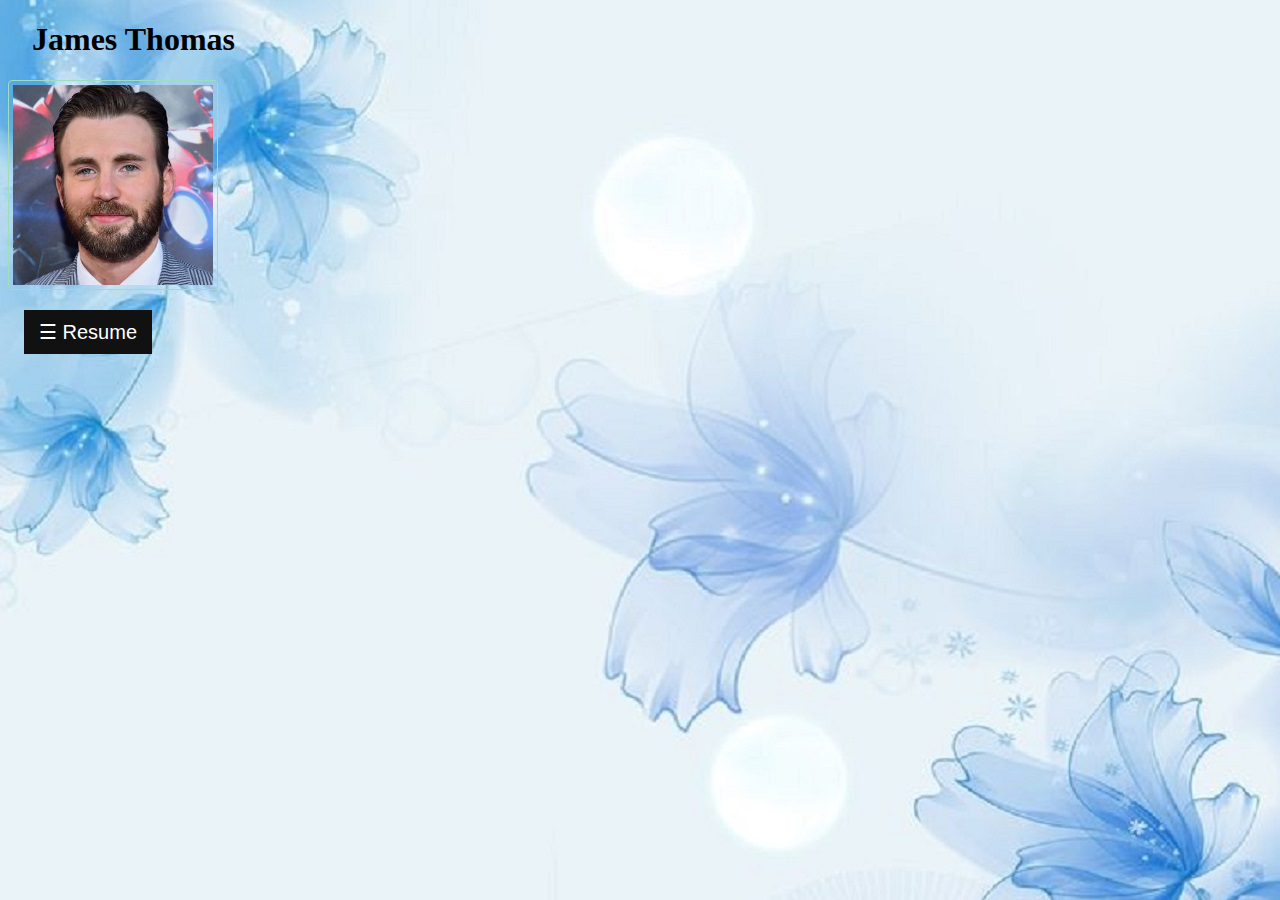
<file: index.html>
<!DOCTYPE html>
<html lang="en">
<head>
    <meta charset="UTF-8">
    <meta http-equiv="X-UA-Compatible" content="IE=edge">
    <meta name="viewport" content="width=device-width, initial-scale=1.0">
    <title>Resume</title>
    <link href="https://cdn.jsdelivr.net/npm/bootstrap@5.3.0-alpha1/dist/css/bootstrap.min.css" rel="stylesheet" integrity="sha384-GLhlTQ8iRABdZLl6O3oVMWSktQOp6b7In1Zl3/Jr59b6EGGoI1aFkw7cmDA6j6gD" crossorigin="anonymous">
    <script src="https://cdn.jsdelivr.net/npm/bootstrap@5.3.0-alpha1/dist/js/bootstrap.bundle.min.js" integrity="sha384-w76AqPfDkMBDXo30jS1Sgez6pr3x5MlQ1ZAGC+nuZB+EYdgRZgiwxhTBTkF7CXvN" crossorigin="anonymous"></script>
    <script src="https://ajax.googleapis.com/ajax/libs/jquery/3.6.3/jquery.min.js"></script>
    <script src="https://maxcdn.bootstrapcdn.com/bootstrap/3.4.1/js/bootstrap.min.js"></script>
    <div class="container w-30">
      
    <h1>&nbsp;&nbsp;&nbsp;James Thomas</h1>
  </div>
   <link rel="stylesheet" href="style.css">
</head>
<body style="background-image:url(./back.jpg);">
    <centre>
    <!-- profile pic -->
      <div>
        <img src="download.jpg" class="rounded float-end" alt="...">
        
      </div> 
    </centre>
   

    <div id="mySidebar" class="sidebar">
      <a href="javascript:void(0)" class="closebtn" onclick="closeNav()">×</a>
      <a href="contact.html">Contact</a>
      <a href="objective.html">Objective</a>
      <a href="skill.html">Skill</a>
      <a href="education.html">Education</a>
      <a href="project.html">Project</a>
      <a href="publication.html">Publication</a>
      <a href="certification.html">Certification</a>

    </div>
    
    <div id="main">
      <button class="openbtn" onclick="openNav()">☰ Resume</button>  
      
    </div>
    
    <script>
    function openNav() {
      document.getElementById("mySidebar").style.width = "250px";
      document.getElementById("main").style.marginLeft = "250px";
    }
    
    function closeNav() {
      document.getElementById("mySidebar").style.width = "0";
      document.getElementById("main").style.marginLeft= "0";
    }
    </script>
  
</body>
</html>
</file>
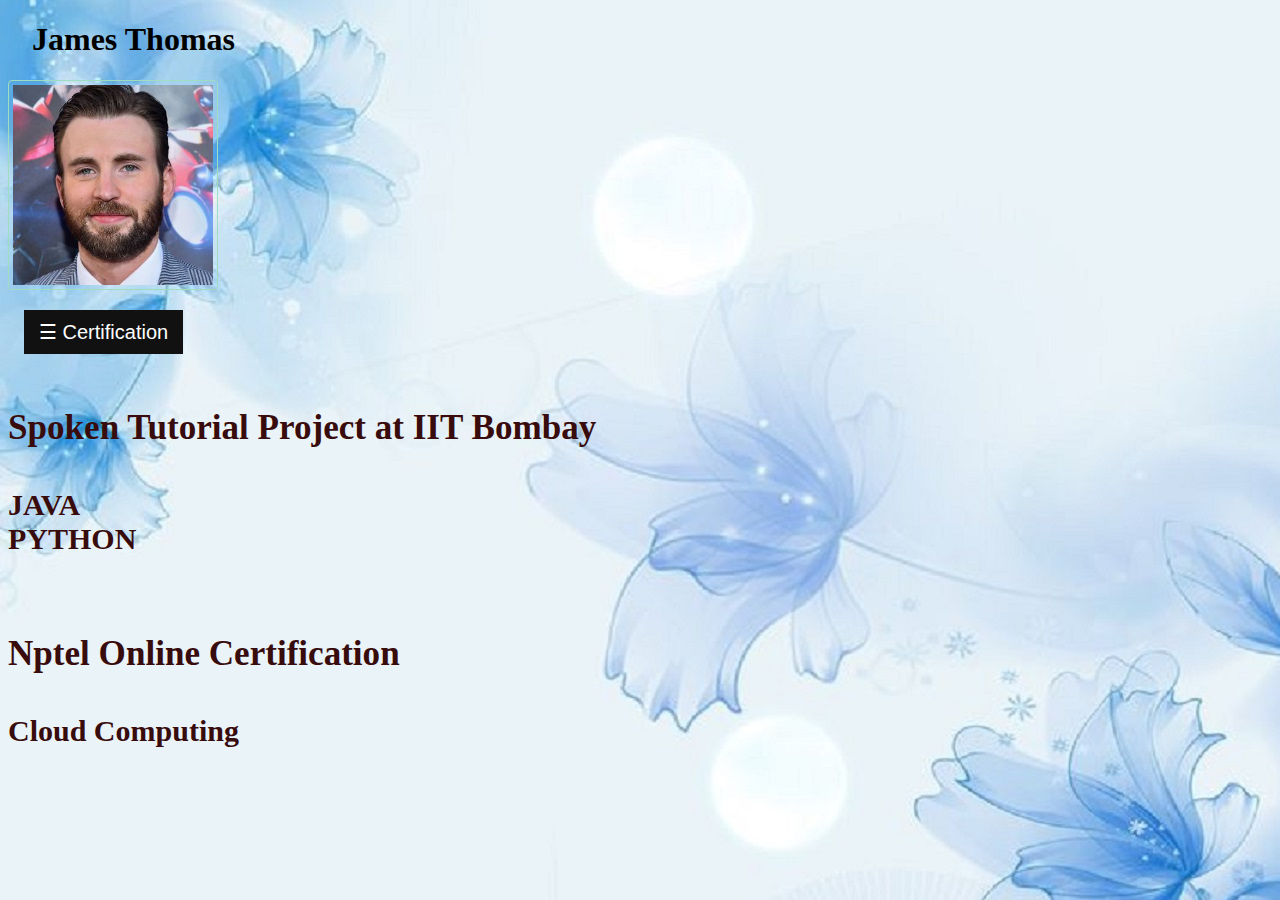
<file: certification.html>
<!DOCTYPE html>
<html lang="en">
<head>
    <meta charset="UTF-8">
    <meta http-equiv="X-UA-Compatible" content="IE=edge">
    <meta name="viewport" content="width=device-width, initial-scale=1.0">
    <title>Resume</title>
    <link href="https://cdn.jsdelivr.net/npm/bootstrap@5.3.0-alpha1/dist/css/bootstrap.min.css" rel="stylesheet" integrity="sha384-GLhlTQ8iRABdZLl6O3oVMWSktQOp6b7In1Zl3/Jr59b6EGGoI1aFkw7cmDA6j6gD" crossorigin="anonymous">
    <script src="https://cdn.jsdelivr.net/npm/bootstrap@5.3.0-alpha1/dist/js/bootstrap.bundle.min.js" integrity="sha384-w76AqPfDkMBDXo30jS1Sgez6pr3x5MlQ1ZAGC+nuZB+EYdgRZgiwxhTBTkF7CXvN" crossorigin="anonymous"></script>
    <script src="https://ajax.googleapis.com/ajax/libs/jquery/3.6.3/jquery.min.js"></script>
    <script src="https://maxcdn.bootstrapcdn.com/bootstrap/3.4.1/js/bootstrap.min.js"></script>
    <h1>&nbsp;&nbsp;&nbsp;James Thomas</h1>
   <link rel="stylesheet" href="style.css">
   <link rel="stylesheet" href="new.css">
</head>
<body style="background-image:url(./back.jpg);">
    <centre>
    <!-- profile pic -->
      <div>
        <img src="download.jpg" class="rounded float-end" alt="...">
        
      </div> 
    </centre>
   

    <div id="mySidebar" class="sidebar">
      <a href="javascript:void(0)" class="closebtn" onclick="closeNav()">×</a>
      <a href="contact.html">Contact</a>
      <a href="objective.html">Objective</a>
      <a href="skill.html">Skill</a>
      <a href="education.html">Education</a>
      <a href="project.html">Project</a>
      <a href="publication.html">Publication</a>
      <a href="certification.html">Certification</a>

    </div>
    
    <div id="main">
      <button class="openbtn" onclick="openNav()">☰ Certification</button>  
      
    </div>
    
    <script>
    function openNav() {
      document.getElementById("mySidebar").style.width = "250px";
      document.getElementById("main").style.marginLeft = "250px";
    }
    
    function closeNav() {
      document.getElementById("mySidebar").style.width = "0";
      document.getElementById("main").style.marginLeft= "0";
    }
    </script>
 
  <div class="container w-50" id="g">
      <h3><b> Spoken Tutorial Project at IIT Bombay </b> </h3>
        <div>
            <ul><h4>
                <li> JAVA </li>
                <li> PYTHON</li>

            </h4></ul>
        </div>
  </div>
  <div class="container w-50" id="g">
    <h3><b> Nptel Online Certification </b> </h3>
      <div>
          <ul><h4>
              <li> Cloud Computing </li>
             

          </h4></ul>
      </div>
</div>
</body>
</html>
</file>
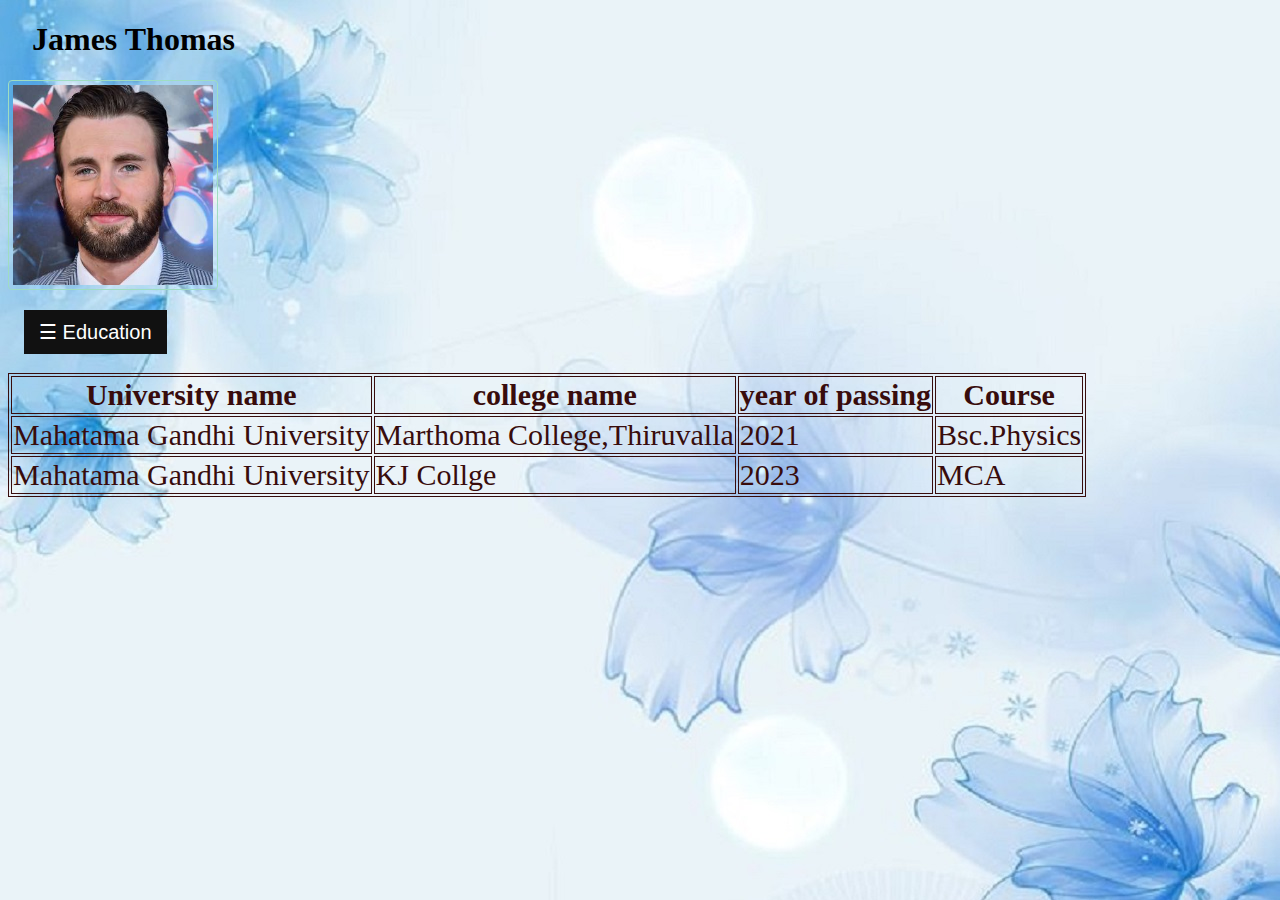
<file: education.html>
<!DOCTYPE html>
<html lang="en">
<head>
    <meta charset="UTF-8">
    <meta http-equiv="X-UA-Compatible" content="IE=edge">
    <meta name="viewport" content="width=device-width, initial-scale=1.0">
    <title>Resume</title>
    <link href="https://cdn.jsdelivr.net/npm/bootstrap@5.3.0-alpha1/dist/css/bootstrap.min.css" rel="stylesheet" integrity="sha384-GLhlTQ8iRABdZLl6O3oVMWSktQOp6b7In1Zl3/Jr59b6EGGoI1aFkw7cmDA6j6gD" crossorigin="anonymous">
    <script src="https://cdn.jsdelivr.net/npm/bootstrap@5.3.0-alpha1/dist/js/bootstrap.bundle.min.js" integrity="sha384-w76AqPfDkMBDXo30jS1Sgez6pr3x5MlQ1ZAGC+nuZB+EYdgRZgiwxhTBTkF7CXvN" crossorigin="anonymous"></script>
    <script src="https://ajax.googleapis.com/ajax/libs/jquery/3.6.3/jquery.min.js"></script>
    <script src="https://maxcdn.bootstrapcdn.com/bootstrap/3.4.1/js/bootstrap.min.js"></script>
    <h1>&nbsp;&nbsp;&nbsp;James Thomas</h1>
   <link rel="stylesheet" href="style.css">
   <link rel="stylesheet" href="new.css">
   <style>
    table,tr,th,td{ border:1px solid;  }
   </style>
</head>
<body style="background-image:url(./back.jpg);">
    <centre>
    <!-- profile pic -->
      <div>
        <img src="download.jpg" class="rounded float-end" alt="...">
        
      </div> 
    </centre>
   

    <div id="mySidebar" class="sidebar">
      <a href="javascript:void(0)" class="closebtn" onclick="closeNav()">×</a>
      <a href="contact.html">Contact</a>
      <a href="objective.html">Objective</a>
      <a href="skill.html">Skill</a>
      <a href="education.html">Education</a>
      <a href="project.html">Project</a>
      <a href="publication.html">Publication</a>
      <a href="certification.html">Certification</a>

    </div>
    
    <div id="main">
      <button class="openbtn" onclick="openNav()">☰ Education</button>  
      
    </div>
    
    <script>
    function openNav() {
      document.getElementById("mySidebar").style.width = "250px";
      document.getElementById("main").style.marginLeft = "250px";
    }
    
    function closeNav() {
      document.getElementById("mySidebar").style.width = "0";
      document.getElementById("main").style.marginLeft= "0";
    }
    </script>
 
 
  <div class="container w-45" id="g">
    <table>
    <tr> 
    <th>University name</th>
    <th> college name</th>
    <th>year of passing</th>
    <th>Course</th>
    </tr>
    <tr>
        <td>Mahatama Gandhi University</td>
        <td>Marthoma College,Thiruvalla</td>
        <td>2021</td>
        <td>Bsc.Physics</td>
    </tr>
    <tr>
    <td>Mahatama Gandhi University</td>
        <td>KJ Collge </td>
        <td>2023</td>
        <td>MCA</td>
    </tr>
</table>
</div>
</body>
</html>
</file>
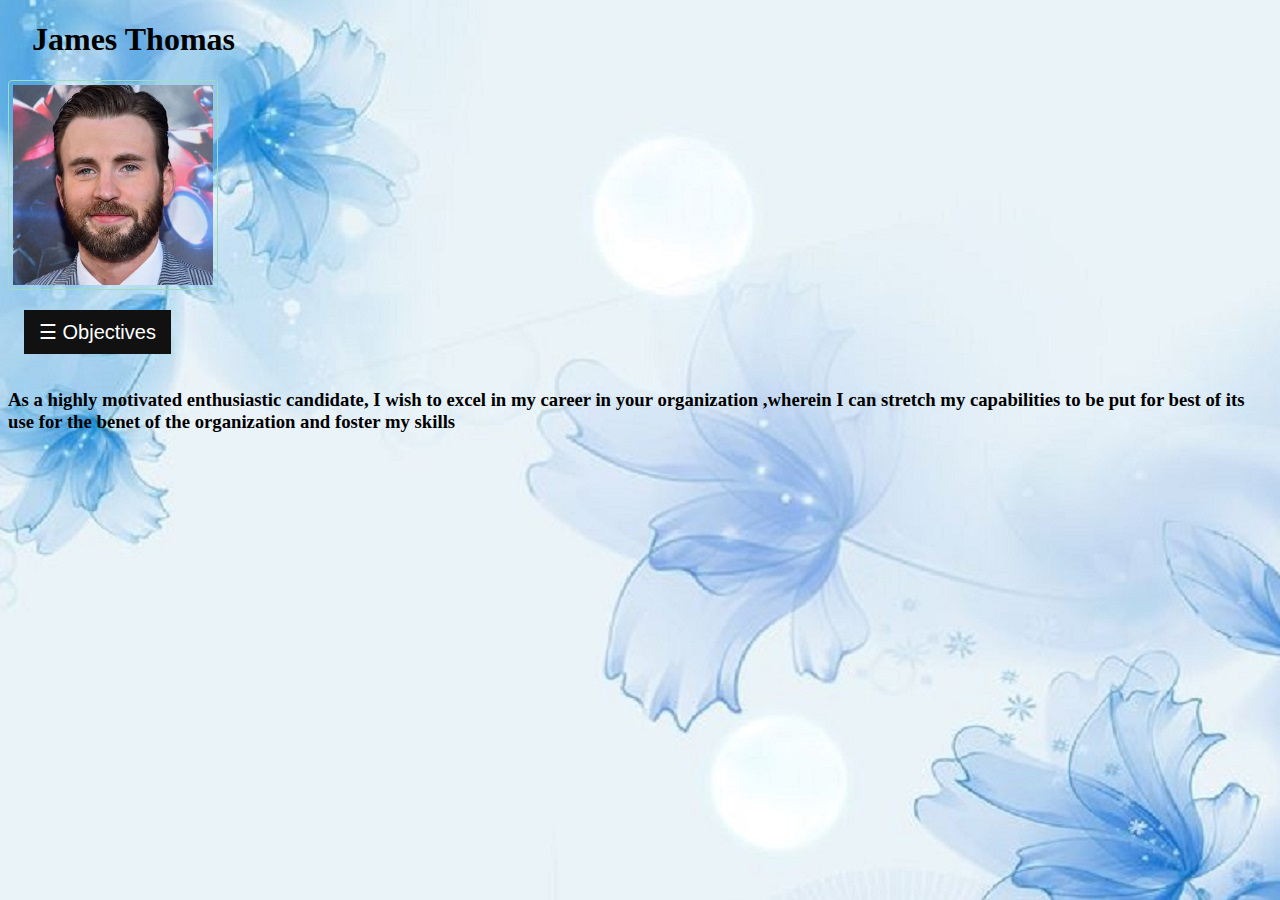
<file: objective.html>
<!DOCTYPE html>
<html lang="en">
<head>
    <meta charset="UTF-8">
    <meta http-equiv="X-UA-Compatible" content="IE=edge">
    <meta name="viewport" content="width=device-width, initial-scale=1.0">
    <title>Resume</title>
    <link href="https://cdn.jsdelivr.net/npm/bootstrap@5.3.0-alpha1/dist/css/bootstrap.min.css" rel="stylesheet" integrity="sha384-GLhlTQ8iRABdZLl6O3oVMWSktQOp6b7In1Zl3/Jr59b6EGGoI1aFkw7cmDA6j6gD" crossorigin="anonymous">
    <script src="https://cdn.jsdelivr.net/npm/bootstrap@5.3.0-alpha1/dist/js/bootstrap.bundle.min.js" integrity="sha384-w76AqPfDkMBDXo30jS1Sgez6pr3x5MlQ1ZAGC+nuZB+EYdgRZgiwxhTBTkF7CXvN" crossorigin="anonymous"></script>
    <script src="https://ajax.googleapis.com/ajax/libs/jquery/3.6.3/jquery.min.js"></script>
    <script src="https://maxcdn.bootstrapcdn.com/bootstrap/3.4.1/js/bootstrap.min.js"></script>
    <h1>&nbsp;&nbsp;&nbsp;James Thomas</h1>
   <link rel="stylesheet" href="style.css">
</head>
<body style="background-image:url(./back.jpg);">
    <centre>
    <!-- profile pic -->
      <div>
        <img src="download.jpg" class="rounded float-end" alt="...">
        
      </div> 
    </centre>
   

    <div id="mySidebar" class="sidebar">
      <a href="javascript:void(0)" class="closebtn" onclick="closeNav()">×</a>
      <a href="contact.html">Contact</a>
      <a href="objective.html">Objective</a>
      <a href="skill.html">Skill</a>
      <a href="education.html">Education</a>
      <a href="project.html">Project</a>
      <a href="publication.html">Publication</a>
      <a href="certification.html">Certification</a>

    </div>
    
    <div id="main">
      <button class="openbtn" onclick="openNav()">☰ Objectives</button>  
      
    </div>
    
    <script>
    function openNav() {
      document.getElementById("mySidebar").style.width = "250px";
      document.getElementById("main").style.marginLeft = "250px";
    }
    
    function closeNav() {
      document.getElementById("mySidebar").style.width = "0";
      document.getElementById("main").style.marginLeft= "0";
    }
    </script>
  <div class="container w-50" id="f">
    <h3>As a highly motivated enthusiastic candidate, I wish to excel in my career in your organization ,wherein I can stretch my capabilities to be put for best of its use for the benet of the organization and foster my skills
    </h3>
  </div>
</body>
</html>
</file>
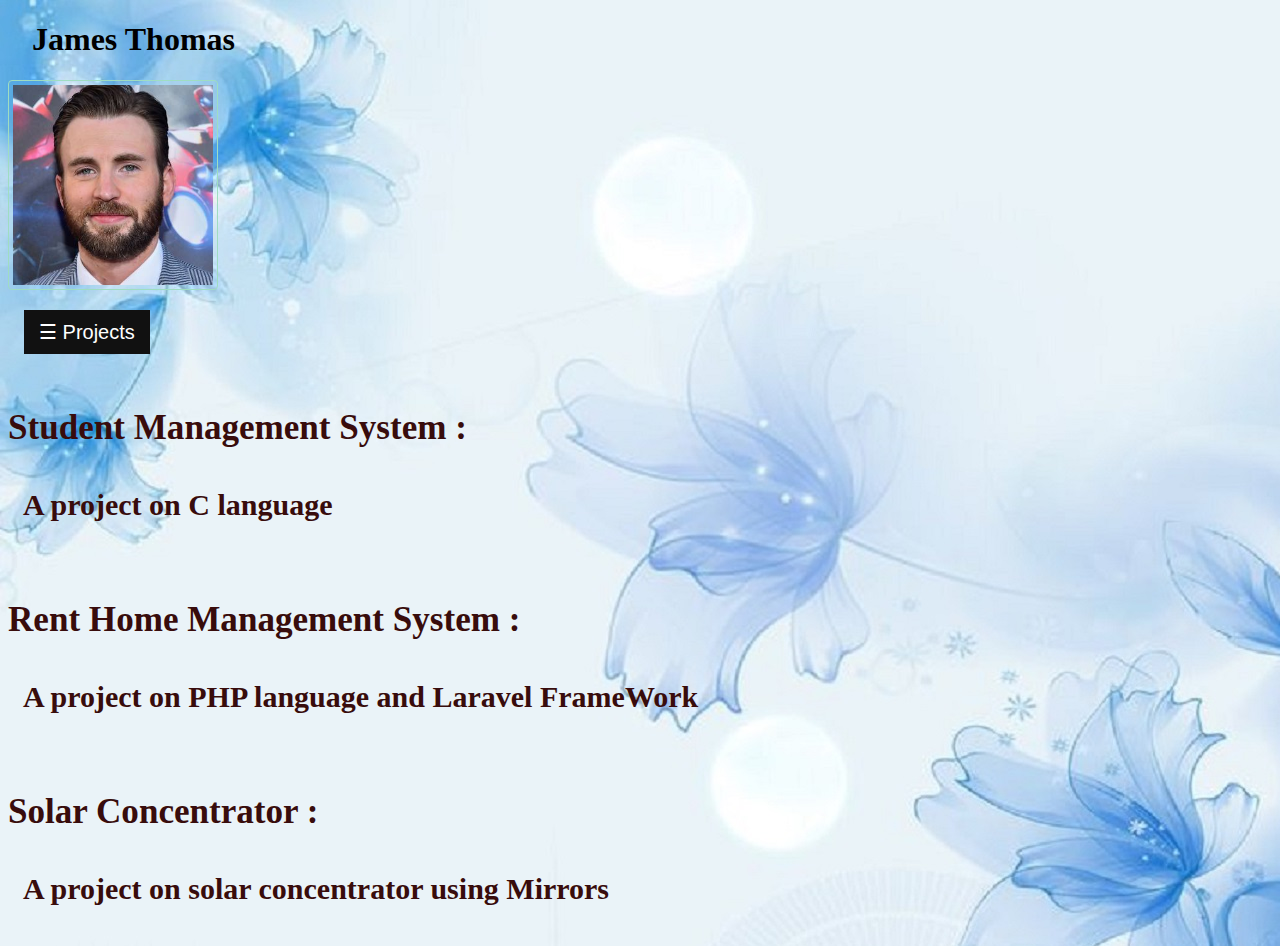
<file: project.html>
<!DOCTYPE html>
<html lang="en">
<head>
    <meta charset="UTF-8">
    <meta http-equiv="X-UA-Compatible" content="IE=edge">
    <meta name="viewport" content="width=device-width, initial-scale=1.0">
    <title>Resume</title>
    <link href="https://cdn.jsdelivr.net/npm/bootstrap@5.3.0-alpha1/dist/css/bootstrap.min.css" rel="stylesheet" integrity="sha384-GLhlTQ8iRABdZLl6O3oVMWSktQOp6b7In1Zl3/Jr59b6EGGoI1aFkw7cmDA6j6gD" crossorigin="anonymous">
    <script src="https://cdn.jsdelivr.net/npm/bootstrap@5.3.0-alpha1/dist/js/bootstrap.bundle.min.js" integrity="sha384-w76AqPfDkMBDXo30jS1Sgez6pr3x5MlQ1ZAGC+nuZB+EYdgRZgiwxhTBTkF7CXvN" crossorigin="anonymous"></script>
    <script src="https://ajax.googleapis.com/ajax/libs/jquery/3.6.3/jquery.min.js"></script>
    <script src="https://maxcdn.bootstrapcdn.com/bootstrap/3.4.1/js/bootstrap.min.js"></script>
    <h1>&nbsp;&nbsp;&nbsp;James Thomas</h1>
   <link rel="stylesheet" href="style.css">
   <link rel="stylesheet" href="new.css">
</head>
<body style="background-image:url(./back.jpg);">
    <centre>
    <!-- profile pic -->
      <div>
        <img src="download.jpg" class="rounded float-end" alt="...">
        
      </div> 
    </centre>
   

    <div id="mySidebar" class="sidebar">
      <a href="javascript:void(0)" class="closebtn" onclick="closeNav()">×</a>
      <a href="contact.html">Contact</a>
      <a href="objective.html">Objective</a>
      <a href="skill.html">Skill</a>
      <a href="education.html">Education</a>
      <a href="project.html">Project</a>
      <a href="publication.html">Publication</a>
      <a href="certification.html">Certification</a>

    </div>
    
    <div id="main">
      <button class="openbtn" onclick="openNav()">☰ Projects</button>  
      
    </div>
    
    <script>
    function openNav() {
      document.getElementById("mySidebar").style.width = "250px";
      document.getElementById("main").style.marginLeft = "250px";
    }
    
    function closeNav() {
      document.getElementById("mySidebar").style.width = "0";
      document.getElementById("main").style.marginLeft= "0";
    }
    </script>
  <div class="container w-50" id="g">
    <h3>Student Management System :</h3>
     <h4>&nbsp&nbspA project on C language</h4>
  </div>
  <div class="container w-50" id="g">
      <h3>Rent Home Management System :</h3>
       <h4>&nbsp&nbspA project on PHP language and Laravel FrameWork</h4>
  </div>
  <div class="container w-50" id="g">
    <h3>Solar Concentrator :</h3>
     <h4>&nbsp&nbspA project on solar concentrator using Mirrors</h4>
    </div>
</body>
</html>
</file>
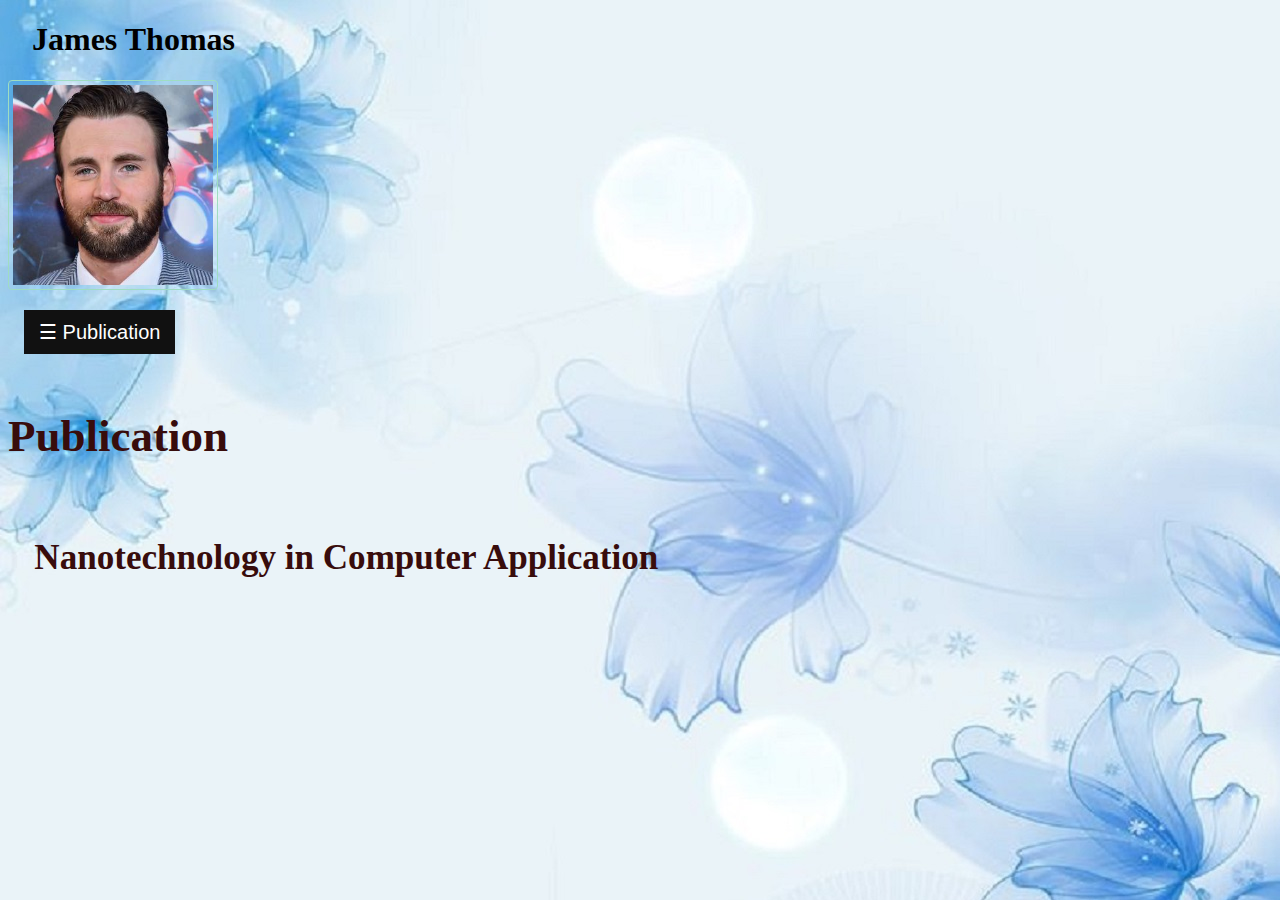
<file: publication.html>
<!DOCTYPE html>
<html lang="en">
<head>
    <meta charset="UTF-8">
    <meta http-equiv="X-UA-Compatible" content="IE=edge">
    <meta name="viewport" content="width=device-width, initial-scale=1.0">
    <title>Resume</title>
    <link href="https://cdn.jsdelivr.net/npm/bootstrap@5.3.0-alpha1/dist/css/bootstrap.min.css" rel="stylesheet" integrity="sha384-GLhlTQ8iRABdZLl6O3oVMWSktQOp6b7In1Zl3/Jr59b6EGGoI1aFkw7cmDA6j6gD" crossorigin="anonymous">
    <script src="https://cdn.jsdelivr.net/npm/bootstrap@5.3.0-alpha1/dist/js/bootstrap.bundle.min.js" integrity="sha384-w76AqPfDkMBDXo30jS1Sgez6pr3x5MlQ1ZAGC+nuZB+EYdgRZgiwxhTBTkF7CXvN" crossorigin="anonymous"></script>
    <script src="https://ajax.googleapis.com/ajax/libs/jquery/3.6.3/jquery.min.js"></script>
    <script src="https://maxcdn.bootstrapcdn.com/bootstrap/3.4.1/js/bootstrap.min.js"></script>
    <h1>&nbsp;&nbsp;&nbsp;James Thomas</h1>
   <link rel="stylesheet" href="style.css">
   <link rel="stylesheet" href="new.css">
</head>
<body style="background-image:url(./back.jpg);">
    <centre>
    <!-- profile pic -->
      <div>
        <img src="download.jpg" class="rounded float-end" alt="...">
        
      </div> 
    </centre>
   

    <div id="mySidebar" class="sidebar">
      <a href="javascript:void(0)" class="closebtn" onclick="closeNav()">×</a>
      <a href="contact.html">Contact</a>
      <a href="objective.html">Objective</a>
      <a href="skill.html">Skill</a>
      <a href="education.html">Education</a>
      <a href="project.html">Project</a>
      <a href="publication.html">Publication</a>
      <a href="certification.html">Certification</a>

    </div>
    
    <div id="main">
      <button class="openbtn" onclick="openNav()">☰ Publication</button>  
      
    </div>
    
    <script>
    function openNav() {
      document.getElementById("mySidebar").style.width = "250px";
      document.getElementById("main").style.marginLeft = "250px";
    }
    
    function closeNav() {
      document.getElementById("mySidebar").style.width = "0";
      document.getElementById("main").style.marginLeft= "0";
    }
    </script>
 
  <div class="container w-50" id="g">
      <h2><b>Publication </h2>
       
  </div>
  <div class="container w-50" id="g">
    <h3>&nbsp&nbsp&nbspNanotechnology in Computer Application</h3>
    </div>
</body>
</html>
</file>
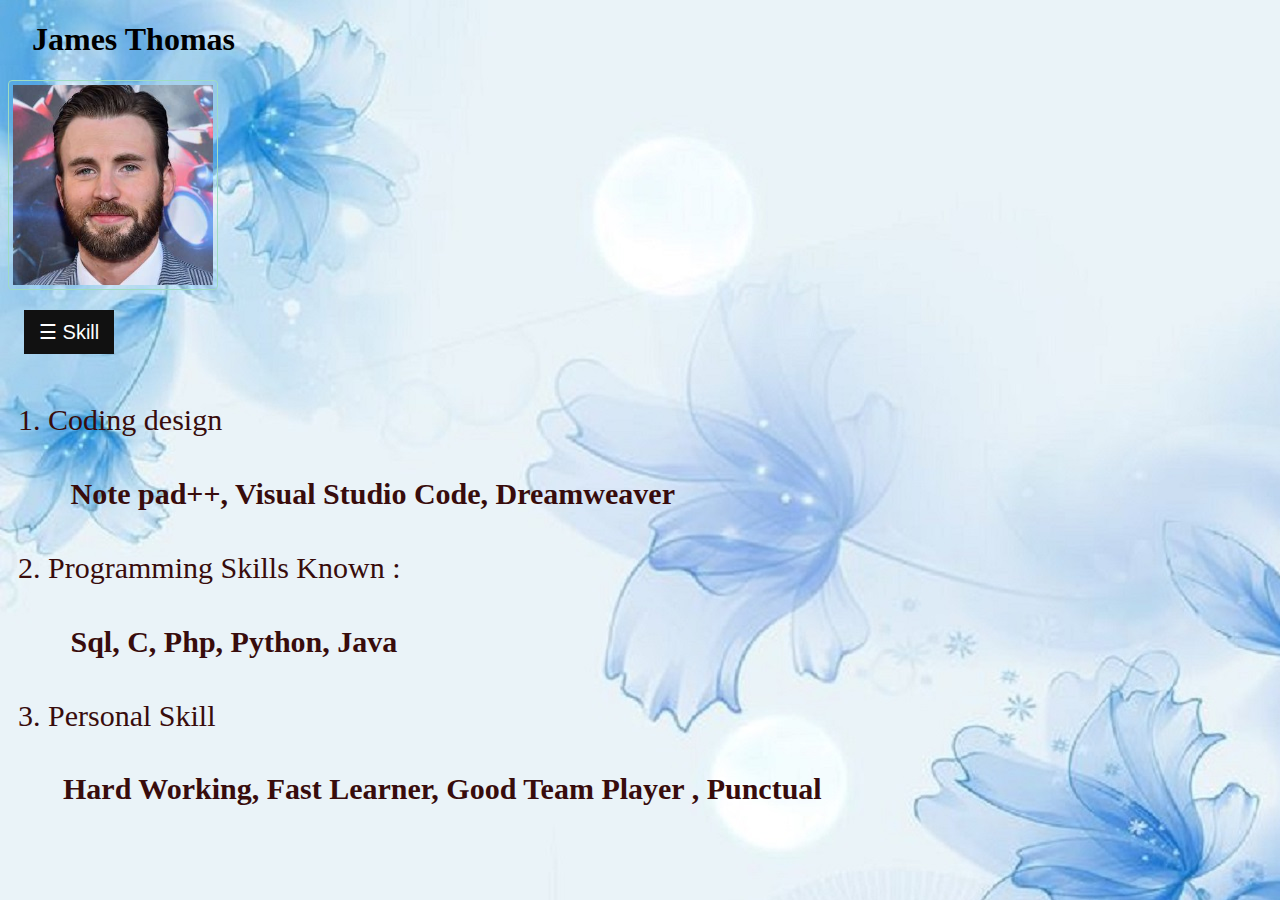
<file: skill.html>
<!DOCTYPE html>
<html lang="en">
<head>
    <meta charset="UTF-8">
    <meta http-equiv="X-UA-Compatible" content="IE=edge">
    <meta name="viewport" content="width=device-width, initial-scale=1.0">
    <title>Resume</title>
    <link href="https://cdn.jsdelivr.net/npm/bootstrap@5.3.0-alpha1/dist/css/bootstrap.min.css" rel="stylesheet" integrity="sha384-GLhlTQ8iRABdZLl6O3oVMWSktQOp6b7In1Zl3/Jr59b6EGGoI1aFkw7cmDA6j6gD" crossorigin="anonymous">
    <script src="https://cdn.jsdelivr.net/npm/bootstrap@5.3.0-alpha1/dist/js/bootstrap.bundle.min.js" integrity="sha384-w76AqPfDkMBDXo30jS1Sgez6pr3x5MlQ1ZAGC+nuZB+EYdgRZgiwxhTBTkF7CXvN" crossorigin="anonymous"></script>
    <script src="https://ajax.googleapis.com/ajax/libs/jquery/3.6.3/jquery.min.js"></script>
    <script src="https://maxcdn.bootstrapcdn.com/bootstrap/3.4.1/js/bootstrap.min.js"></script>
    <h1>&nbsp;&nbsp;&nbsp;James Thomas</h1>
   <link rel="stylesheet" href="style.css">
   <link rel="stylesheet" href="new.css">
</head>
<body style="background-image:url(./back.jpg);">
    <centre>
    <!-- profile pic -->
      <div>
        <img src="download.jpg" class="rounded float-end" alt="...">
        
      </div> 
    </centre>
   

    <div id="mySidebar" class="sidebar">
      <a href="javascript:void(0)" class="closebtn" onclick="closeNav()">×</a>
      <a href="contact.html">Contact</a>
      <a href="objective.html">Objective</a>
      <a href="skill.html">Skill</a>
      <a href="education.html">Education</a>
      <a href="project.html">Project</a>
      <a href="publication.html">Publication</a>
      <a href="certification.html">Certification</a>

    </div>
    
    <div id="main">
      <button class="openbtn" onclick="openNav()">☰ Skill</button>  
      
    </div>
    
    <script>
    function openNav() {
      document.getElementById("mySidebar").style.width = "250px";
      document.getElementById("main").style.marginLeft = "250px";
    }
    
    function closeNav() {
      document.getElementById("mySidebar").style.width = "0";
      document.getElementById("main").style.marginLeft= "0";
    }
    </script>
  <div class="container w-50" id="g">
    <ol>
    <li>Coding design</li>
       <h4>&nbsp&nbsp&nbspNote pad++, Visual Studio Code, Dreamweaver </h4>
    <li>Programming Skills Known :</li>
       <h4>&nbsp&nbsp&nbspSql, C, Php, Python, Java </h4>
     <li>Personal Skill</li>
     <h4>&nbsp&nbspHard Working, Fast Learner, Good Team Player , Punctual  </h4>

   </ol>
  </div>

   
</body>
</html>
</file>
<file: style.css>
img {
 border: 1px solid #9fddc1;
 border-radius: 4px;
 padding: 4px;
 width: 200px;
 
}
ul {
 list-style-type: none;
 margin: 0;
 padding: 0;
}
.sidebar {
 height: 100%;
 width: 0;
 position: fixed;
 z-index: 1;
 top: 0;
 left: 0;
 background-color: #111;
 overflow-x: hidden;
 transition: 0.5s;
 padding-top: 60px;
}

.sidebar a {
 padding: 8px 8px 8px 32px;
 text-decoration: none;
 font-size: 25px;
 color: #818181;
 display: block;
 transition: 0.3s;
}

.sidebar a:hover {
 color: #f1f1f1;
}

.sidebar .closebtn {
 position: absolute;
 top: 0;
 right: 25px;
 font-size: 36px;
 margin-left: 50px;
}

.openbtn {
 font-size: 20px;
 cursor: pointer;
 background-color: #111;
 color: white;
 padding: 10px 15px;
 border: none;
}

.openbtn:hover {
 background-color: #adcae6;
}

#main {
 transition: margin-left .5s;
 padding: 16px;
}

/* On smaller screens, where height is less than 450px, change the style of the sidenav (less padding and a smaller font size) */
@media screen and (max-height: 450px) {
 .sidebar {padding-top: 15px;}
 .sidebar a {font-size: 18px;}
}
</file>
<file: new.css>
#f{
    color: brown;
     font-family: "Times New Roman";
     font-size: 25px;
     padding-top: .25%;
     
 }
 #g{
    color: rgb(56, 12, 12);
     font-family: "Times New Roman";
     font-size: 30px;
     padding-top: .25%;
     
 }
</file>
